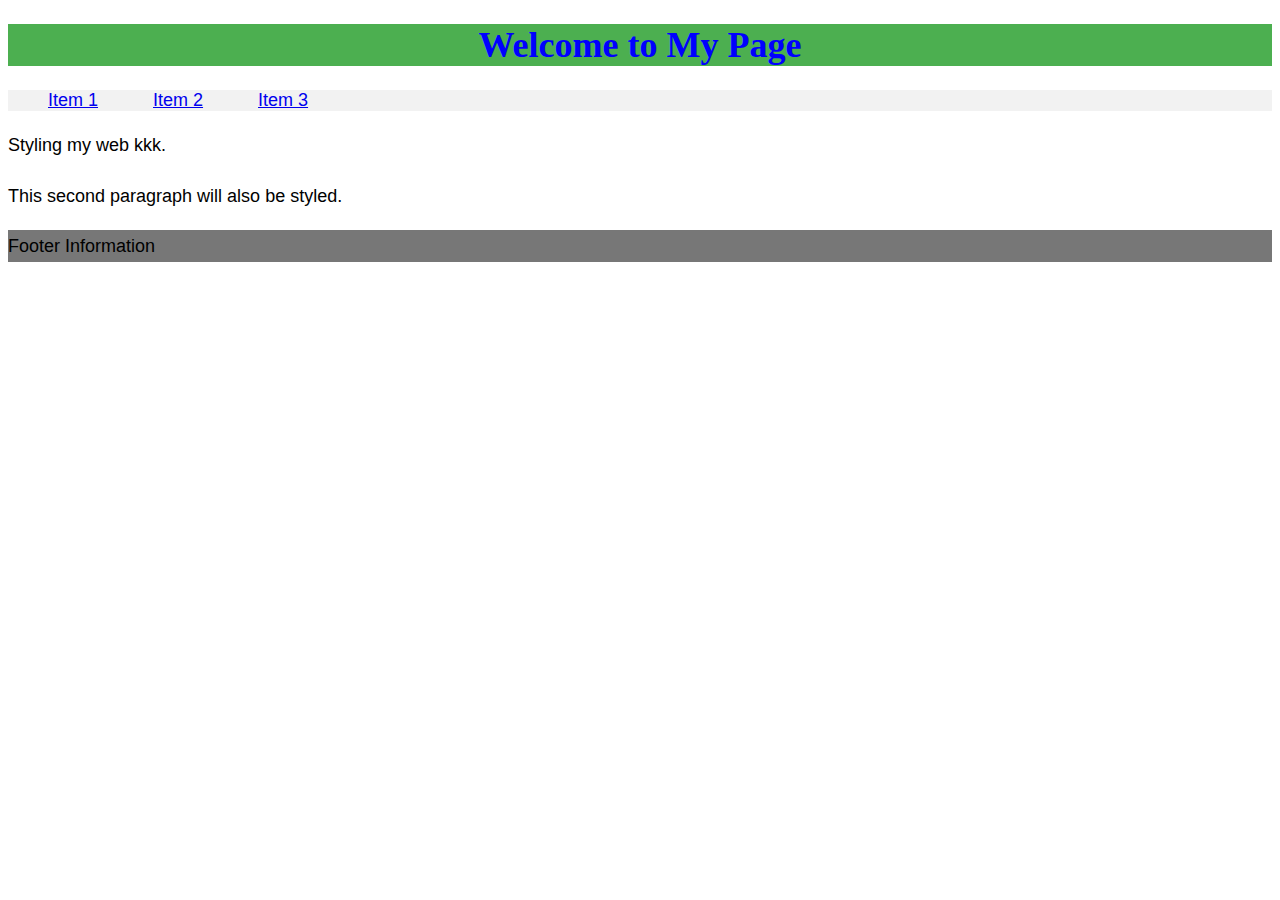
<file: index.html>
<!DOCTYPE html>
<html lang="en">
<head>
    <meta charset="UTF-8">
    <meta name="viewport" content="width=device-width, initial-scale=1.0">
    <title>Assignment Webpage</title>
    <link rel="stylesheet" href="test.css">
</head>
<body>

    <header>
        <h1>Welcome to My Page</h1>
    </header>

    <nav>
        <ul>
            <li><a href="#">Item 1</a></li>
            <li><a href="#">Item 2</a></li>
            <li><a href="#">Item 3</a></li>
        </ul>
    </nav>

    <main>
        <p>Styling my web kkk.</p>
        <p>This second paragraph will also be styled.</p>
    </main>

    <footer>
        <p>Footer Information</p>
    </footer>

</body>
</html>
</file>
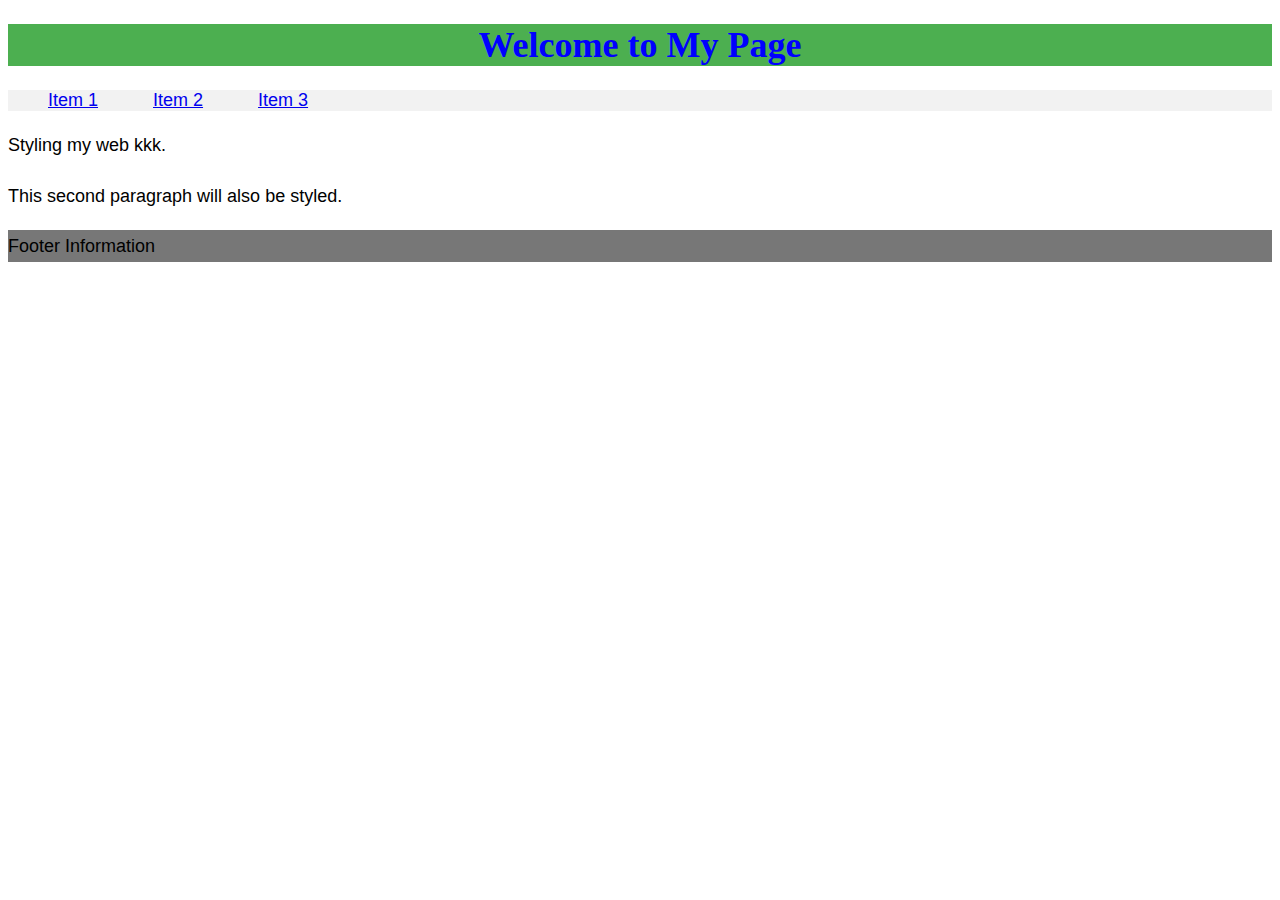
<file: test.html>
<!DOCTYPE html>
<html lang="en">
<head>
    <meta charset="UTF-8">
    <meta name="viewport" content="width=device-width, initial-scale=1.0">
    <title>Assignment Webpage</title>
    <link rel="stylesheet" href="test.css">
</head>
<body>

    <header>
        <h1>Welcome to My Page</h1>
    </header>

    <nav>
        <ul>
            <li><a href="#">Item 1</a></li>
            <li><a href="#">Item 2</a></li>
            <li><a href="#">Item 3</a></li>
        </ul>
    </nav>

    <main>
        <p>Styling my web kkk.</p>
        <p>This second paragraph will also be styled.</p>
    </main>

    <footer>
        <p>Footer Information</p>
    </footer>

</body>
</html>
</file>
<file: test.css>
body {
    font-family: Verdana, sans-serif;
    font-size: 18px;
}

header {
    background-color: #4CAF50;
}

nav {
    background-color: #f2f2f2;
}

main {
    background-color: #ffffff;
    font-size: 1em;
}

footer {
    background-color: #777;
}

li {
    display: inline-block;
    width: 100px;
}

h1 {
    text-align: center;
    font-family: Georgia, serif;
    color: #0000FF;
}

p {
    line-height: 1.8;
}
</file>
